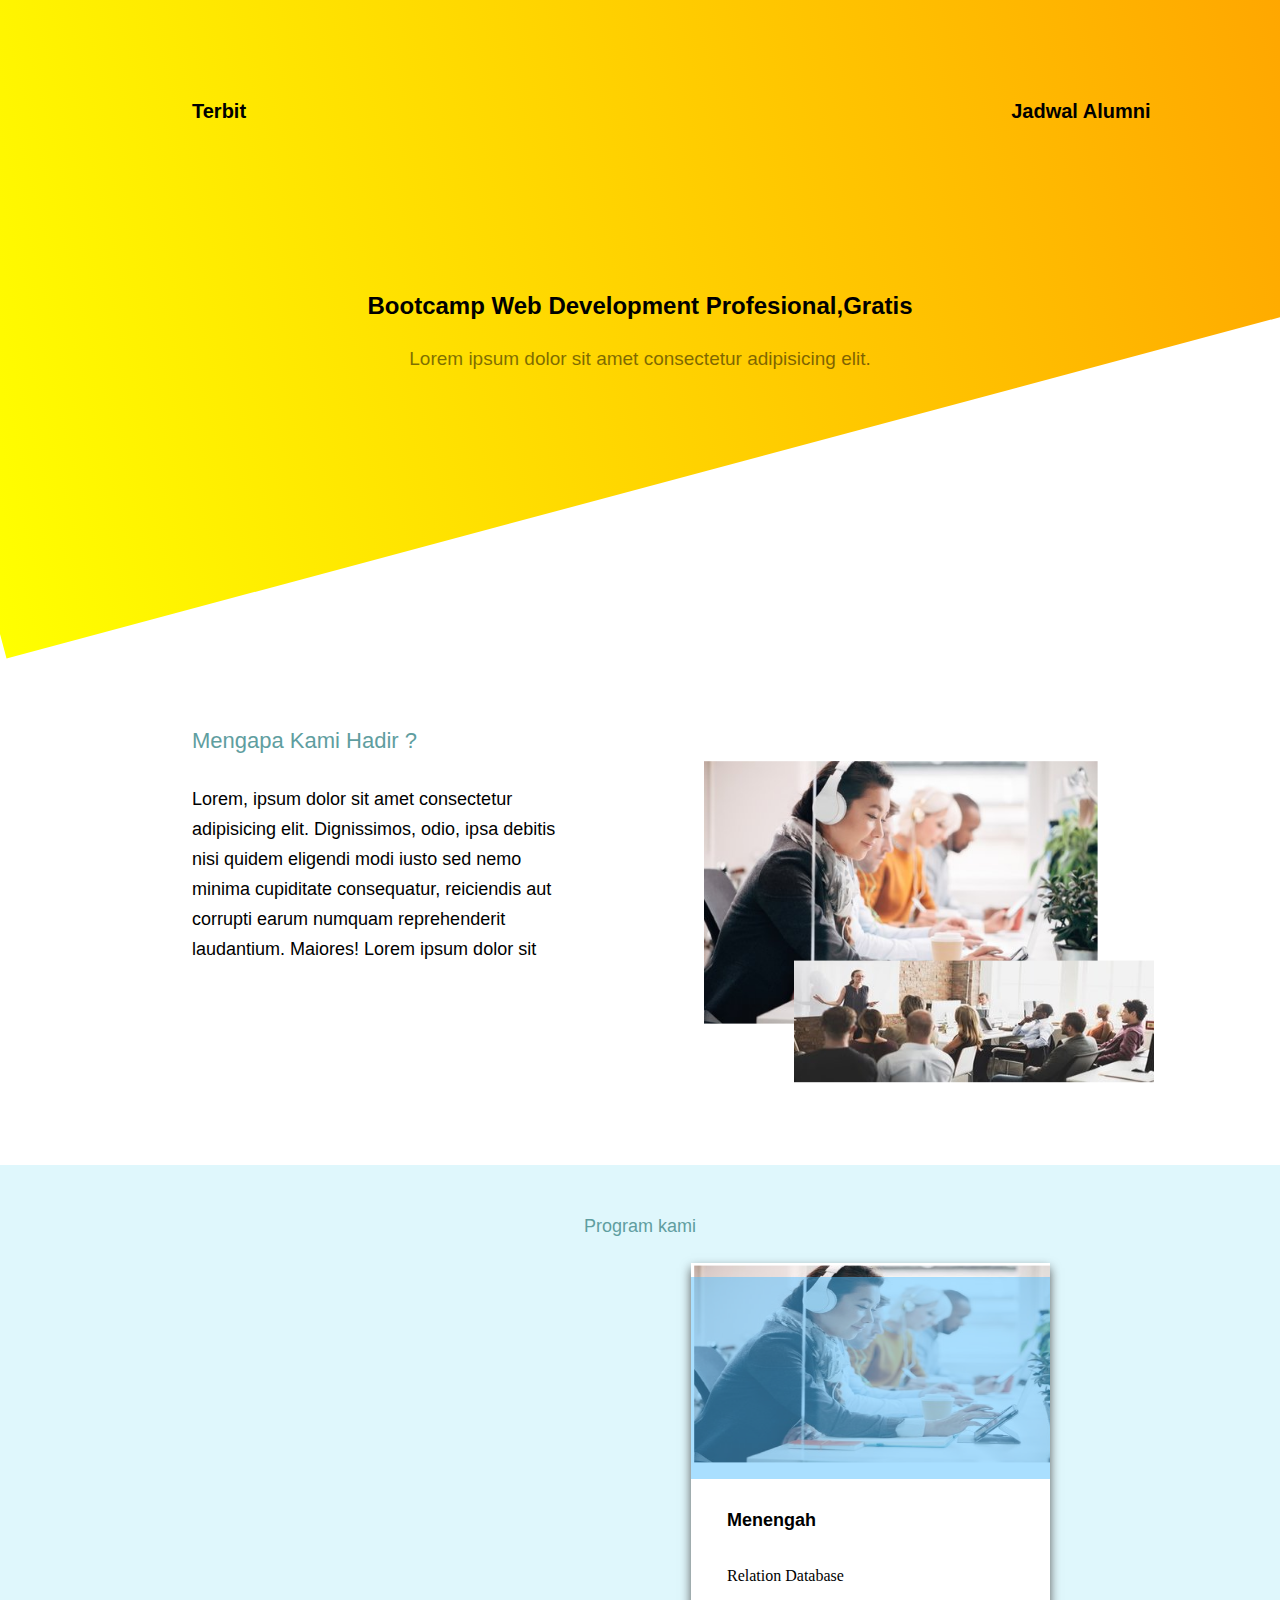
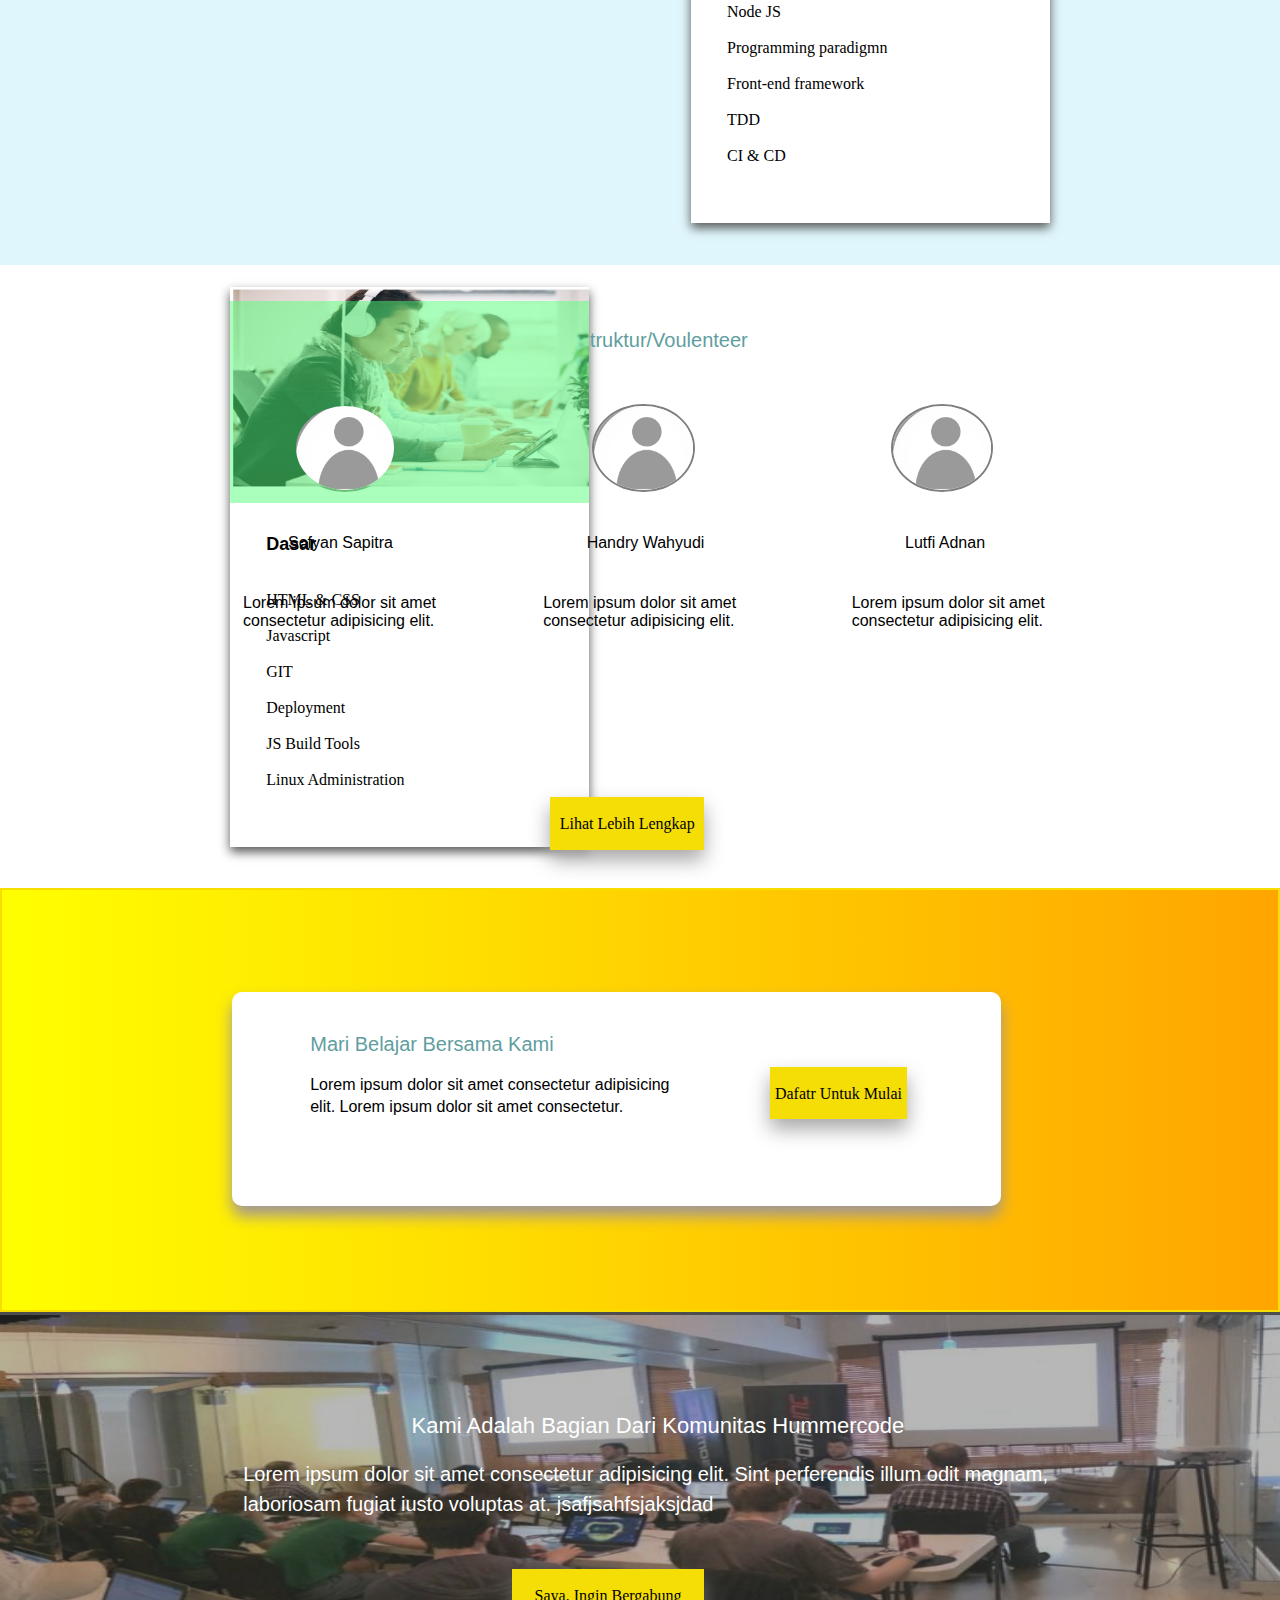
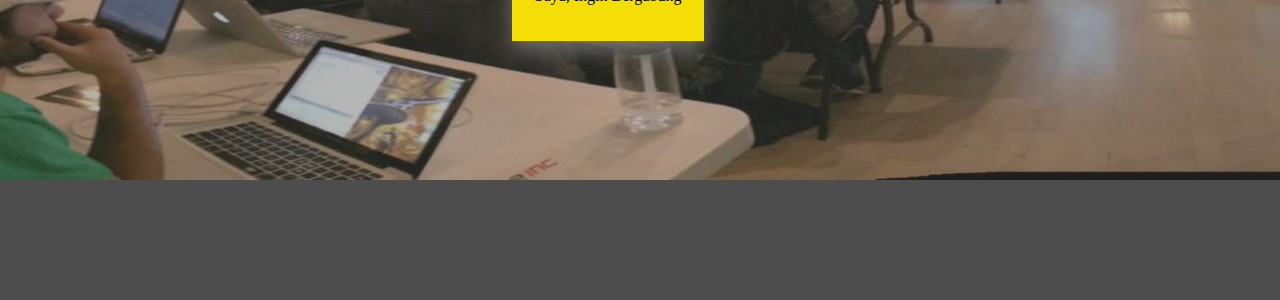
<file: index.html>
<!DOCTYPE html>
<html lang="en">
<head>
    <meta charset="UTF-8">
    <meta name="viewport" content="width=device-width, initial-scale=1.0">
    <title>Project</title>
    <link rel="stylesheet" href="index.css">
</head>
<body>
    <div class="inti">
        <div class="kotakAwal"></div>
        <div class="tulisan">
            <div class="link">
                <div class="link1">
                    <p><a href="naikKelas.html" class="linka">Terbit</a></p>
                </div>
                <div class="link2">
                    <p><a href="naikKelas1.html" class="linka">Jadwal</a> <a href="alumni.html" class="linka">Alumni</a></p>
                </div>
            </div>    
            <div class="tulisanInti">
                <h1>Bootcamp Web Development Profesional,Gratis</h1>
                <br>
                <h3>Lorem ipsum dolor sit amet consectetur adipisicing elit.</h3>
            </div>
        </div>
        <div class="pertengahan1">
            <h2>Mengapa Kami Hadir ?</h2><br>
            <p>Lorem, ipsum dolor sit amet consectetur adipisicing elit. Dignissimos,
                odio, ipsa debitis nisi quidem eligendi modi iusto sed nemo minima cupiditate consequatur, 
                reiciendis aut corrupti earum numquam reprehenderit laudantium. Maiores! Lorem ipsum dolor sit</p>
        </div>
        <div class="gambar1">
            <img src="img-1.jpg" alt="">
        </div> 
        <div class="gambar2">
            <img src="img-2.jpg" alt="">
        </div>
        <div class="kotakKedua">
            <h3>Program kami</h3>
            <div class="kotak3">
                <img  class="kotak3Gambar3" src="img-1.jpg" alt="">
                <div class="kotakBiru"></div>
                <div class="kotak3TulisanKanan">
                    <h3>Menengah</h3><br><br>
                    <h4>Relation Database</h4><br>
                    <h4>Node JS</h4><br>
                    <h4>Programming paradigmn</h4><br>
                    <h4>Front-end framework</h4><br>
                    <h4>TDD</h4><br>
                    <h4>CI & CD</h4><br>
                </div>
            </div>
            <div class="kotak4">
                <img class="kotak4Gambar4" src="img-1.jpg" alt="">
                <div class="kotakHijau"></div>
                <div class="kotak4TulisanKiri">
                    <h3>Dasar</h3><br><br>
                    <h4>HTML & CSS</h4><br>
                    <h4>Javascript</h4><br>
                    <h4>GIT</h4><br>
                    <h4>Deployment</h4><br>
                    <h4>JS Build Tools</h4><br>
                    <h4>Linux Administration</h4><br>
                </div>
            </div> 
        </div>
        <h2 class="kotakKetigaTulisanAtas">Instruktur/Voulenteer</h2>
        <div class="kotakKetiga">
            <div class="kotak5">
                <div class="kotak5Gambar">
                    <div class="kotak5Gambar5">
                        <img src="grey-user-sign-icon-vector-5059933.jpg" alt="">
                    </div>
                </div>
                <h2>Sofyan Sapitra</h2>
                <p>Lorem ipsum dolor sit amet consectetur adipisicing elit.</p>
            </div>
            <div class="kotak6">
                <div class="kotak6Gambar">
                    <div class="kotak6Gambar6">
                        <img src="grey-user-sign-icon-vector-5059933.jpg" alt="">
                    </div>
                </div>
                <h2>Handry Wahyudi</h2>
                <p>Lorem ipsum dolor sit amet consectetur adipisicing elit.</p>
            </div>
            <div class="kotak7">
                <div class="kotak7Gambar">
                    <div class="kotak7Gambar7">
                        <img src="grey-user-sign-icon-vector-5059933.jpg" alt="">
                    </div>
                </div>
                <h2>Lutfi Adnan</h2>
                <p>Lorem ipsum dolor sit amet consectetur adipisicing elit.</p>
            </div>
        </div>
        <div class="lLL"><br><p>Lihat Lebih Lengkap</p></div>
        <div class="daftar">
            <div class="daftarPutih">
                <div class="daftarTulisan">
                    <h2>Mari Belajar Bersama Kami</h2>
                    <br>
                    <p>Lorem ipsum dolor sit amet consectetur adipisicing elit.
                        Lorem ipsum dolor sit amet consectetur.
                    </p>
                </div>
                <div class="Dum"><br><p>Dafatr Untuk Mulai</p></div>
                <div class="daftarPutihKuning"></div>
            </div>
        </div>
        <div class="kotakAkhir">
            <img class="gambarAkhir" src="community.jpg" alt="">
            <div class="tulisanAkhir">
                <h2>Kami Adalah Bagian Dari Komunitas Hummercode</h2>
                <br>
                <p>Lorem ipsum dolor sit amet consectetur adipisicing elit.
                    Sint perferendis illum odit magnam, 
                    laboriosam fugiat iusto voluptas at.
                    jsafjsahfsjaksjdad
                </p>
            </div>
            <div class="Sib"><br><p>Saya, Ingin Bergabung</p></div>
        </div> 
    </div>
</body>
</html>
</file>
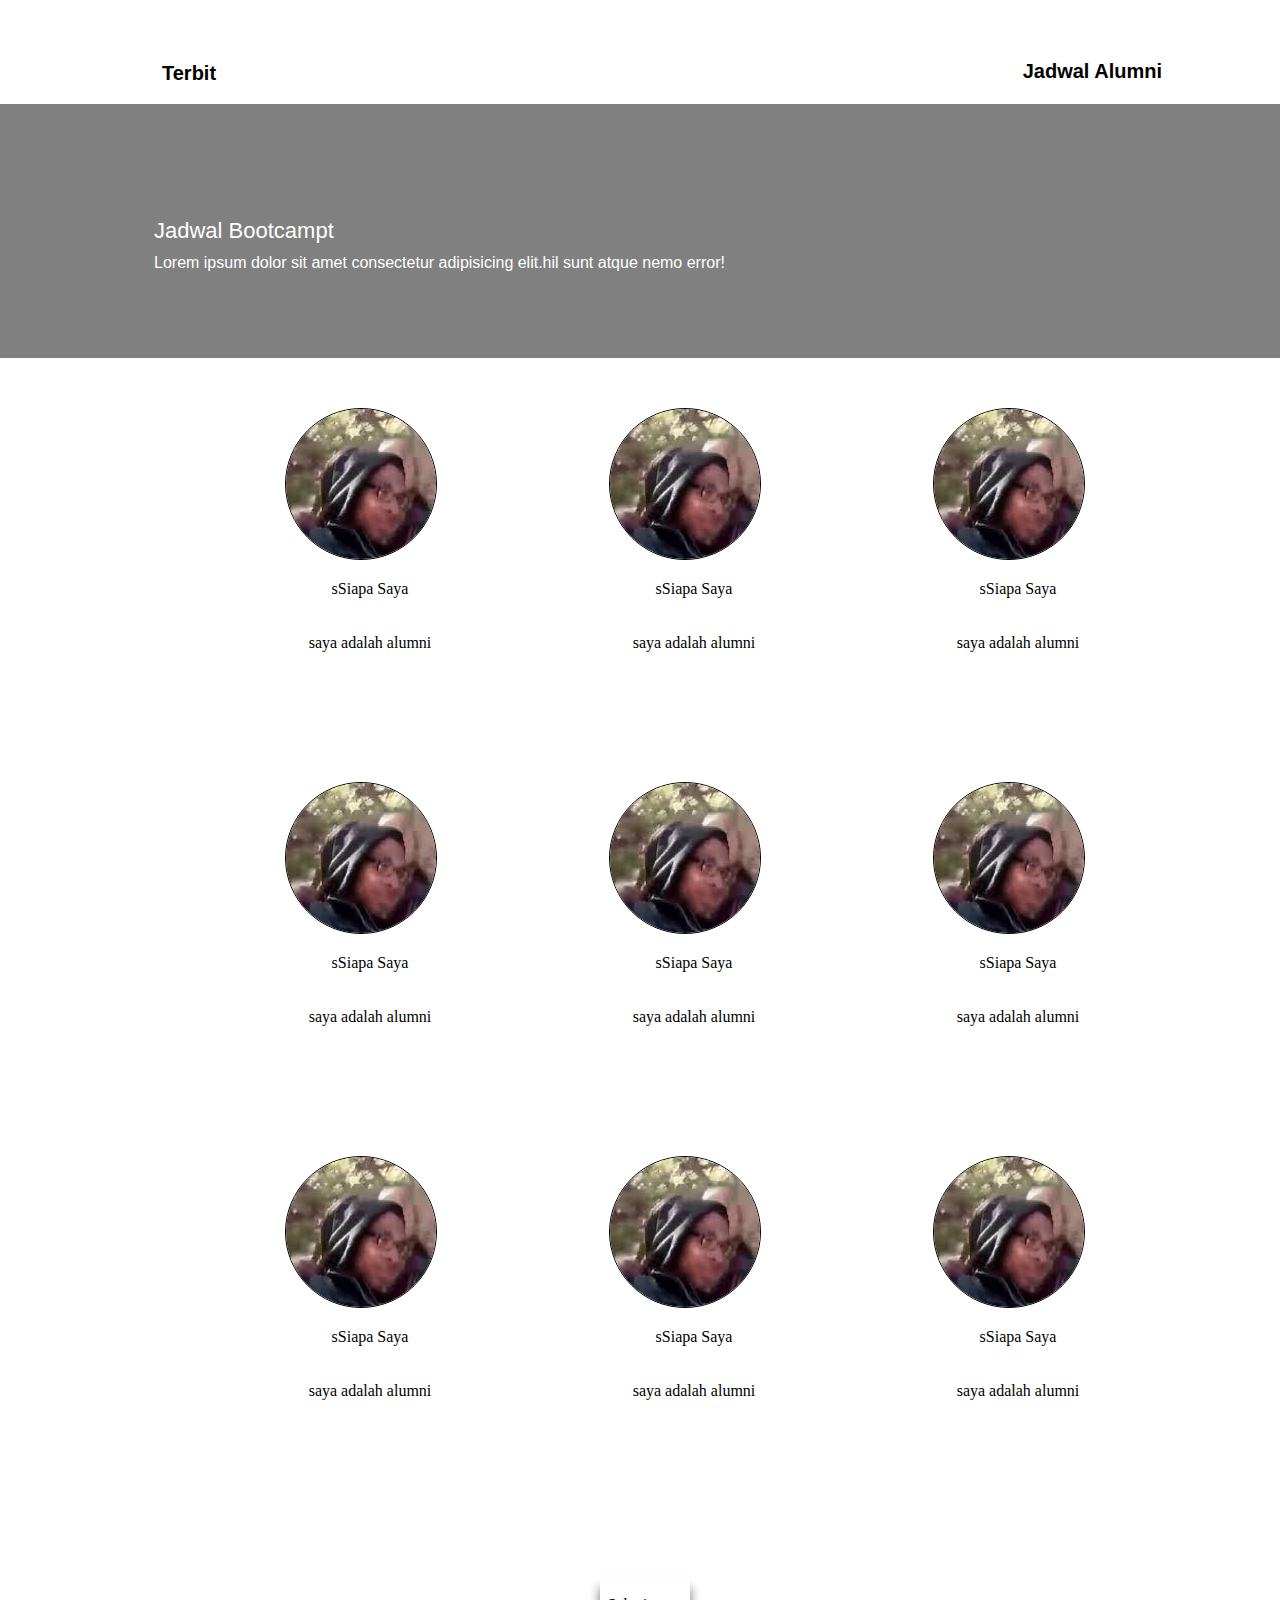
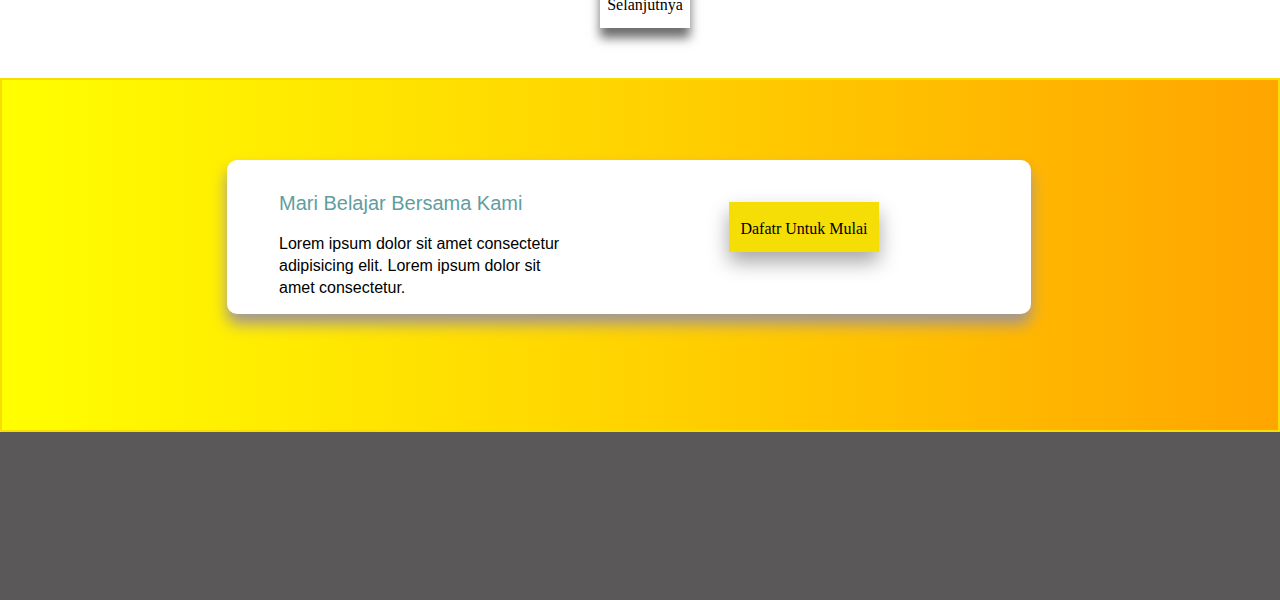
<file: alumni.html>
<!DOCTYPE html>
<html lang="en">
<head>
    <meta charset="UTF-8">
    <meta name="viewport" content="width=device-width, initial-scale=1.0">
    <title>Alumni</title>
    <link rel="stylesheet" href="alumni.css">
</head>
<body>
    <div class="kotakUtama">
        <div class="link">
            <div class="link1">
                <p><a href="index.html" class="linka">Terbit</a></p>
            </div>
            <div class="link2">
                <p><a href="naikKelas1.html" class="linka">Jadwal</a> <a href="alumni.html" class="linka">Alumni</a></p>
            </div>
        </div>
        <div class="kotakAwal">
            <div class="tulisan">
                <p class="tulisan2">Jadwal Bootcampt</p>
                <p class="tulisan1">Lorem ipsum dolor sit amet consectetur adipisicing elit.hil sunt atque nemo error!</p>
            </div>
        </div>
        <div class="kotakKedua">
            <div class="kotak">
                <div class="kotakGambar">
                    <img src="mqdefault.jpg" alt="">
                </div>
                <div>
                    <p>sSiapa Saya <br><br><br> saya adalah alumni </p>
                </div>
            </div>
            <div class="kotak">
                <div class="kotakGambar">
                    <img src="mqdefault.jpg" alt="">

                </div>
                <div>
                    <p>sSiapa Saya <br><br><br> saya adalah alumni </p>
                </div>
            </div>
            <div class="kotak">
                <div class="kotakGambar">
                    <img src="mqdefault.jpg" alt="">

                </div>
                <div>
                    <p>sSiapa Saya <br><br><br> saya adalah alumni </p>                    
                </div>
            </div>
            <div class="kotak">
                <div class="kotakGambar">
                    <img src="mqdefault.jpg" alt="">

                </div>
                <div>
                    <p>sSiapa Saya <br><br><br> saya adalah alumni </p>
                </div>
            </div>
            <div class="kotak">
                <div class="kotakGambar">
                    <img src="mqdefault.jpg" alt="">

                </div>
                <div>
                    <p>sSiapa Saya <br><br><br> saya adalah alumni </p>
                </div>
            </div>
            <div class="kotak">
                <div class="kotakGambar">
                    <img src="mqdefault.jpg" alt="">

                </div>
                <div>
                    <p>sSiapa Saya <br><br><br> saya adalah alumni </p>                    
                </div>
            </div>
            <div class="kotak">
                <div class="kotakGambar">
                    <img src="mqdefault.jpg" alt="">

                </div>
                <div>
                    <p>sSiapa Saya <br><br><br> saya adalah alumni </p>
                </div>
            </div>
            <div class="kotak">
                <div class="kotakGambar">
                    <img src="mqdefault.jpg" alt="">

                </div>
                <div>
                    <p>sSiapa Saya <br><br><br> saya adalah alumni </p>
                </div>
            </div>
            <div class="kotak">
                <div class="kotakGambar">
                    <img src="mqdefault.jpg" alt="">

                </div>
                <div>
                    <p>sSiapa Saya <br><br><br> saya adalah alumni </p>                    
                </div>
            </div>
        </div>
        <div class="selanjutnya">
            <p> <br> Selanjutnya</p>
        </div>
        <div class="daftar">
            <div class="daftarPutih">
                <div class="daftarTulisan">
                    <h2>Mari Belajar Bersama Kami</h2>
                    <br>
                    <p>Lorem ipsum dolor sit amet consectetur adipisicing elit.
                        Lorem ipsum dolor sit amet consectetur.
                    </p>
                </div>
                <div class="Dum"><br><p>Dafatr Untuk Mulai</p></div>
                <div class="daftarPutihKuning"></div>
            </div>
        </div>
        <div class="kotakAkhir"></div>  
    </div>    
</body>
</html>
</file>
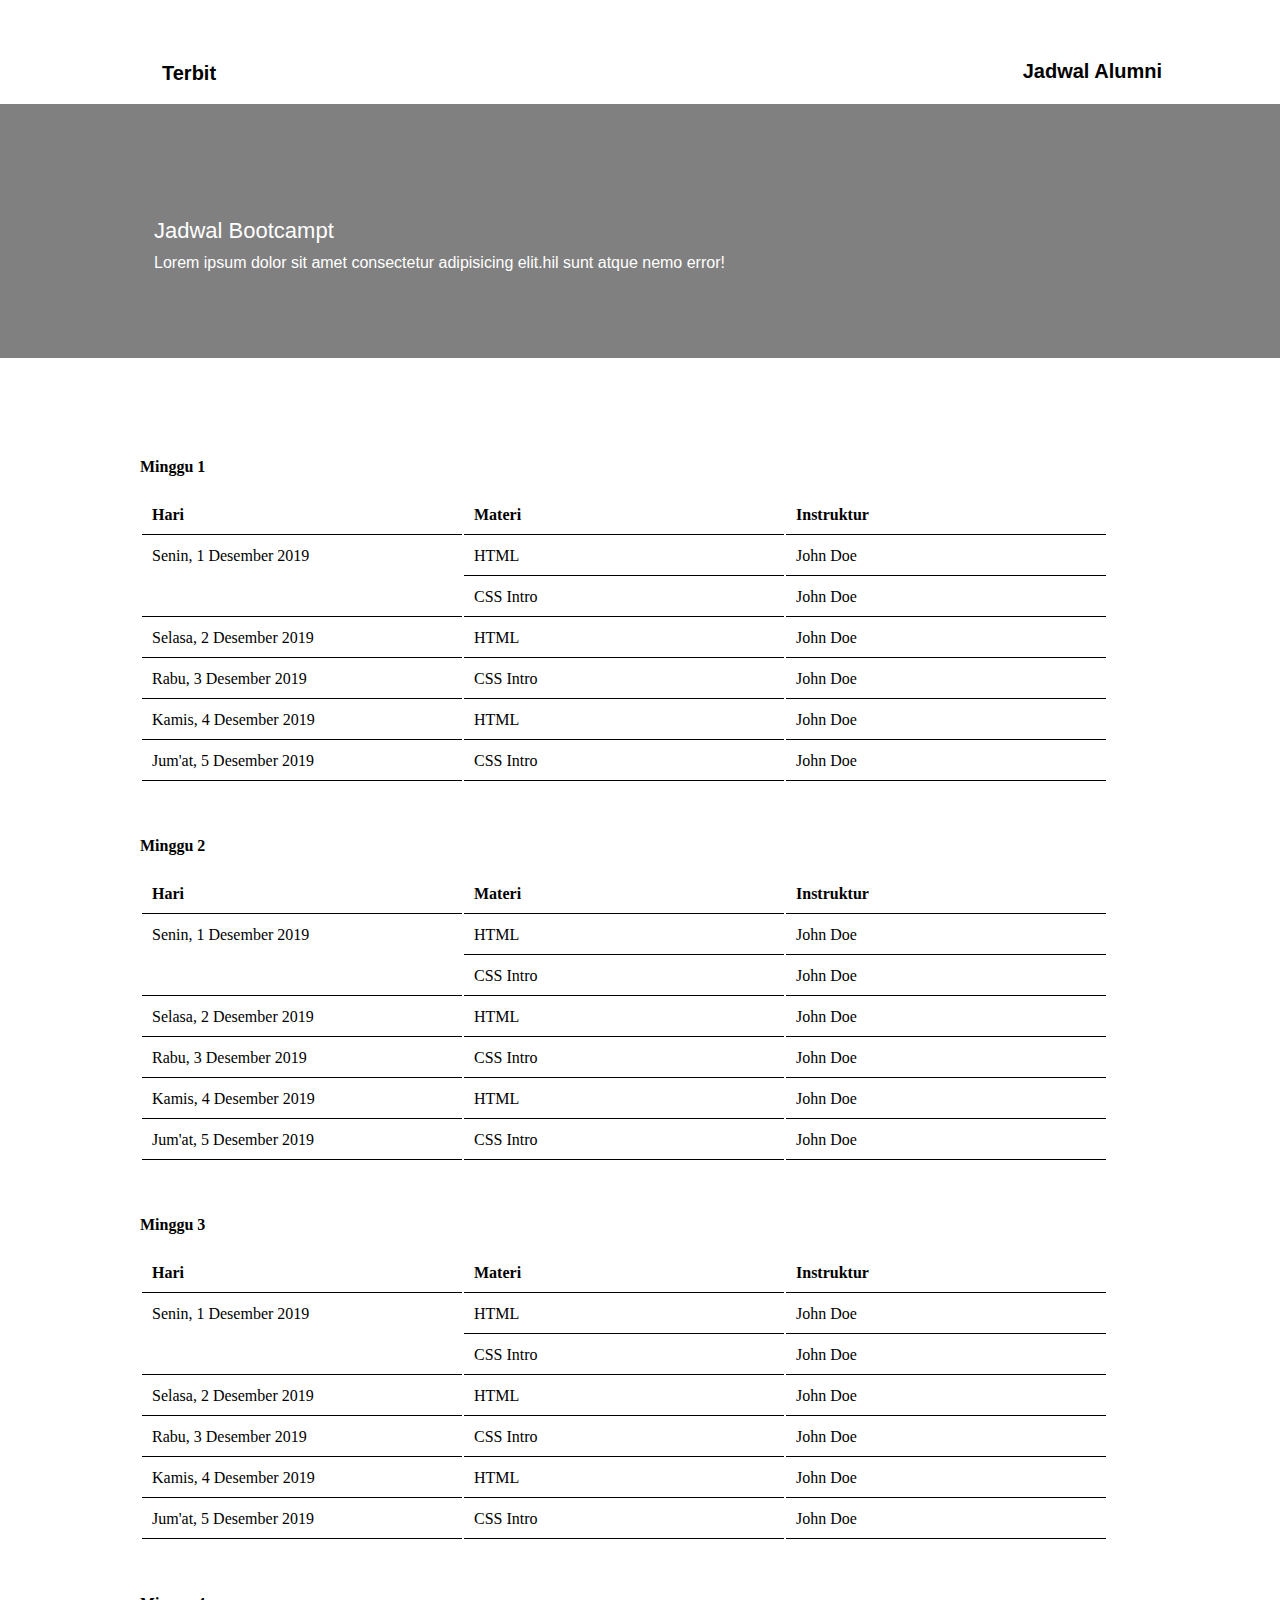
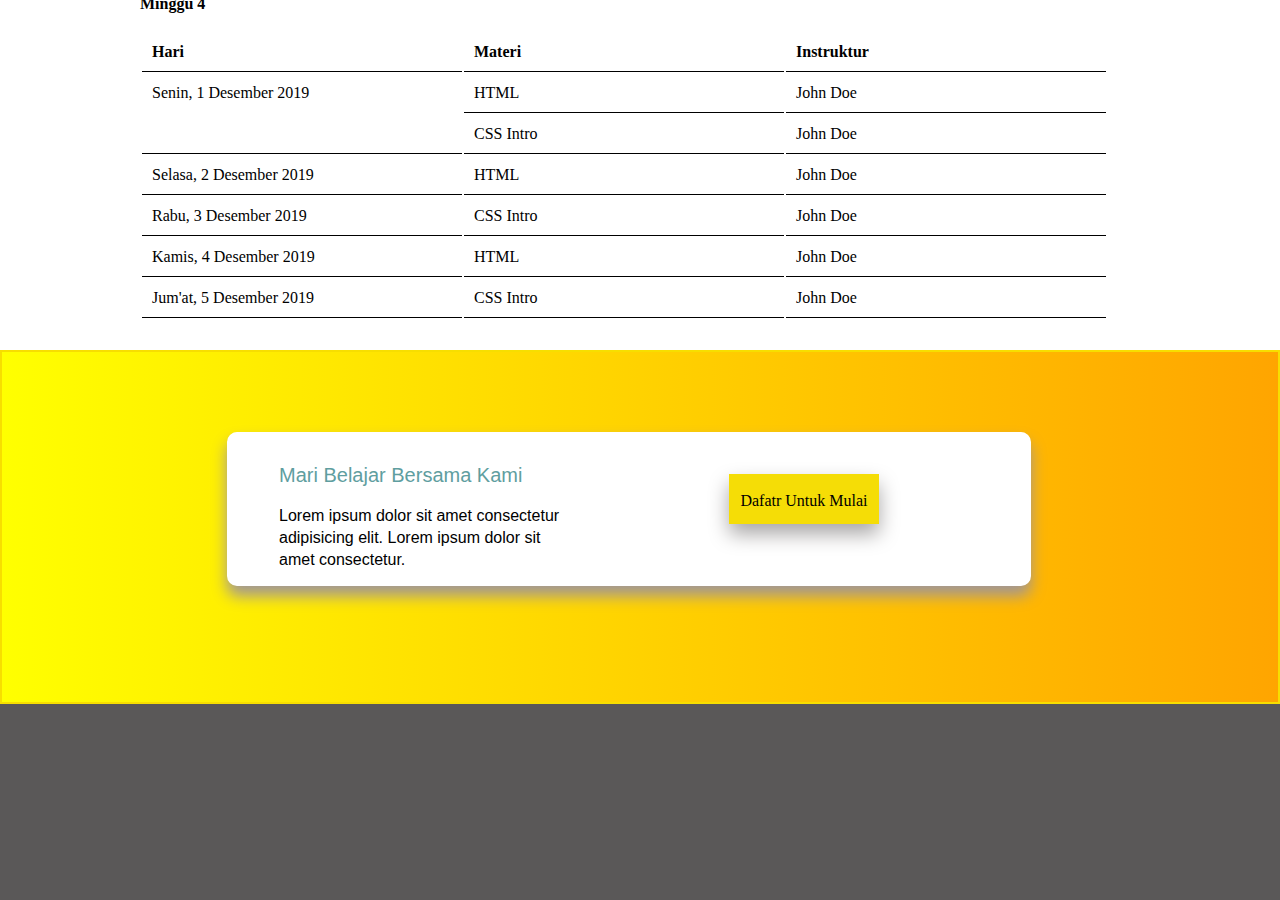
<file: naikKelas1.html>
<!DOCTYPE html>
<html lang="en">
<head>
    <meta charset="UTF-8">
    <meta name="viewport" content="width=device-width, initial-scale=1.0">
    <title>Project1</title>
    <link rel="stylesheet" href="naikKelas1.css">
</head>
<body>
    <div class="kotakUtama">
        <div class="link">
            <div class="link1">
                <p><a href="index.html" class="linka">Terbit</a></p>
            </div>
            <div class="link2">
                <p><a href="naikKelas1.html" class="linka">Jadwal</a> <a href="alumni.html" class="linka">Alumni</a></p>
            </div>
        </div>
        <div class="kotakAwal">
            <div class="tulisan">
                <p class="tulisan2">Jadwal Bootcampt</p>
                <p class="tulisan1">Lorem ipsum dolor sit amet consectetur adipisicing elit.hil sunt atque nemo error!</p>
            </div>
        </div>
        <div class="tabelUtama">
            <p class="tr">Minggu 1 </p> <br>
            <table class="tabelAwal">
                <tr class="tr">
                    <td>Hari</td>
                    <td>Materi</td>
                    <td>Instruktur</td>
                </tr>
                <tr>
                    <td rowspan="2">Senin, 1 Desember 2019</td>
                    <td>HTML</td>
                    <td>John Doe</td>
                </tr>
                <tr>
                    <td>CSS Intro</td>
                    <td>John Doe</td>
                </tr>
                <tr>
                    <td>Selasa, 2 Desember 2019</td>
                    <td>HTML</td>
                    <td>John Doe</td>
                </tr>
                <tr>
                    <td>Rabu, 3 Desember 2019</td>
                    <td>CSS Intro</td>
                    <td>John Doe</td>
                </tr>
                <tr>
                    <td>Kamis, 4 Desember 2019</td>
                    <td>HTML</td>
                    <td>John Doe</td>
                </tr>
                <tr>
                    <td>Jum'at, 5 Desember 2019</td>
                    <td>CSS Intro</td>
                    <td>John Doe</td>
                </tr>
            </table>
            <br><br><br>
            <p class="tr">Minggu 2 </p> <br>
            <table class="tabelAwal">
                <tr class="tr">
                    <td>Hari</td>
                    <td>Materi</td>
                    <td>Instruktur</td>
                </tr>
                <tr>
                    <td rowspan="2">Senin, 1 Desember 2019</td>
                    <td>HTML</td>
                    <td>John Doe</td>
                </tr>
                <tr>
                    <td>CSS Intro</td>
                    <td>John Doe</td>
                </tr>
                <tr>
                    <td>Selasa, 2 Desember 2019</td>
                    <td>HTML</td>
                    <td>John Doe</td>
                </tr>
                <tr>
                    <td>Rabu, 3 Desember 2019</td>
                    <td>CSS Intro</td>
                    <td>John Doe</td>
                </tr>
                <tr>
                    <td>Kamis, 4 Desember 2019</td>
                    <td>HTML</td>
                    <td>John Doe</td>
                </tr>
                <tr>
                    <td>Jum'at, 5 Desember 2019</td>
                    <td>CSS Intro</td>
                    <td>John Doe</td>
                </tr>
            </table>
            <br><br><br>
            <p class="tr">Minggu 3 </p> <br>
            <table class="tabelAwal">
                <tr class="tr">
                    <td>Hari</td>
                    <td>Materi</td>
                    <td>Instruktur</td>
                </tr>
                <tr>
                    <td rowspan="2">Senin, 1 Desember 2019</td>
                    <td>HTML</td>
                    <td>John Doe</td>
                </tr>
                <tr>
                    <td>CSS Intro</td>
                    <td>John Doe</td>
                </tr>
                <tr>
                    <td>Selasa, 2 Desember 2019</td>
                    <td>HTML</td>
                    <td>John Doe</td>
                </tr>
                <tr>
                    <td>Rabu, 3 Desember 2019</td>
                    <td>CSS Intro</td>
                    <td>John Doe</td>
                </tr>
                <tr>
                    <td>Kamis, 4 Desember 2019</td>
                    <td>HTML</td>
                    <td>John Doe</td>
                </tr>
                <tr>
                    <td>Jum'at, 5 Desember 2019</td>
                    <td>CSS Intro</td>
                    <td>John Doe</td>
                </tr>
            </table>
            <br><br><br>
            <p class="tr">Minggu 4 </p> <br>
            <table class="tabelAwal">
                <tr class="tr">
                    <td>Hari</td>
                    <td>Materi</td>
                    <td>Instruktur</td>
                </tr>
                <tr>
                    <td rowspan="2">Senin, 1 Desember 2019</td>
                    <td>HTML</td>
                    <td>John Doe</td>
                </tr>
                <tr>
                    <td>CSS Intro</td>
                    <td>John Doe</td>
                </tr>
                <tr>
                    <td>Selasa, 2 Desember 2019</td>
                    <td>HTML</td>
                    <td>John Doe</td>
                </tr>
                <tr>
                    <td>Rabu, 3 Desember 2019</td>
                    <td>CSS Intro</td>
                    <td>John Doe</td>
                </tr>
                <tr>
                    <td>Kamis, 4 Desember 2019</td>
                    <td>HTML</td>
                    <td>John Doe</td>
                </tr>
                <tr>
                    <td>Jum'at, 5 Desember 2019</td>
                    <td>CSS Intro</td>
                    <td>John Doe</td>
                </tr>
            </table>
        </div>
        <div class="daftar">
            <div class="daftarPutih">
                <div class="daftarTulisan">
                    <h2>Mari Belajar Bersama Kami</h2>
                    <br>
                    <p>Lorem ipsum dolor sit amet consectetur adipisicing elit.
                        Lorem ipsum dolor sit amet consectetur.
                    </p>
                </div>
                <div class="Dum"><br><p>Dafatr Untuk Mulai</p></div>
                <div class="daftarPutihKuning"></div>
            </div>
        </div>
        <div class="kotakAkhir"></div>    
    </div>
</body>
</html>
</file>
<file: index.css>
html, body, div, span, applet, object, iframe,
h1, h2, h3, h4, h5, h6, p, blockquote, pre,
a, abbr, acronym, address, big, cite, code,
del, dfn, em, img, ins, kbd, q, s, samp,
small, strike, strong, sub, sup, tt, var,
b, u, i, center,
dl, dt, dd, ol, ul, li,
fieldset, form, label, legend,
table, caption, tbody, tfoot, thead, tr, th, td,
article, aside, canvas, details, embed, 
figure, figcaption, footer, header, hgroup, 
menu, nav, output, ruby, section, summary,
time, mark, audio, video {
	margin: 0;
	padding: 0;
	border: 0;
	font-size: 100%;
	font: inherit;
	vertical-align: baseline;
}
/* HTML5 display-role reset for older browsers */
article, aside, details, figcaption, figure, 
footer, header, hgroup, menu, nav, section {
	display: block;
}

/* micro clearfix */
.cf:before,
.cf:after {
    content: " "; /* 1 */
    display: table; /* 2 */
}

.cf:after {
    clear: both;
}
.cf {
    *zoom: 1;
}

.inti{
    height: 3500px;
    width: auto;
    box-sizing: border-box;
    overflow: hidden;
}

.kotakAwal{
    height: 650px;
    background-image: linear-gradient( to right, yellow,orange);
    transform: rotate(-15deg);
    margin-top: -13%;
    margin-left: -8%;
    margin-right: -4%;
    position: relative;
    width: auto;
}

.tulisanInti{
    font : normal bold 24px arial,serif;
    position: relative;
    text-align: center;
}

.tulisanInti h1{
    margin-top: -15%;
}

.tulisanInti h3{
    font : normal 19px arial,serif;
    opacity: 50%;
}

.link{
    position: absolute;
    margin-top: -15%;
    margin-left: 15%;
    width: 80%;
}

.link .link1{
    float: left;
}

.link .link2{
    margin-left: 80%;
}

.link p{
    font: bold 20px arial,serif;
}

.linka:link{
    color: black;
}

.linka:hover{
    color: black;
}

.linka:active{
    color: black;
}

.linka:visited{
    color:black;
}

a{
    text-decoration: none;
}

.pertengahan1{
    position: absolute;
    height: 20%;
    width: 30%;
    margin-top : 28%;
    margin-left: 15%;
    font: normal 18px/30px arial,serif;
}

.pertengahan1 h2{
    font: normal 22px arial,serif;
    color: cadetblue;
}

.gambar1{
    margin-top: 28%;
    margin-left: 50%;
    transform: scale(0.8,0.8);
}

.gambar2{
    margin-top: -9%;
    margin-left: 62%;
    transform: scale(1,0.8);
}

.kotakKedua{
    background-color: rgb(223, 247, 252) ;
    height: 20%;
    margin-top: 5%;
}

.kotakKedua h3{
    font: normal 18px open , sans-serif;
    color: cadetblue;
    text-align: center;
    padding-top: 4%;
}

.kotakKedua .kotak3 , .kotak4{
    height: 80%;
    margin: 2% 18% 5% 18%;
    width: 28%;
    background-color: white;
}

.kotak3{
    float: right;
    overflow: hidden;
}

.kotak3 .kotakBiru{
    background-color: rgb(83, 192, 255);
    height: 36%;
    opacity: 50%;
    margin-top: -71%;
}

.kotak3Gambar3{
    transform: scale(0.80,0.6);
    margin-top: -17.5%;
    margin-left: -13%;
}

.kotak4{
    overflow: hidden;
}

.kotak4 .kotakHijau{
    background-color: rgb(83, 255, 120);
    height: 36%;
    opacity: 50%;
    margin-top: -71%;
}

.kotak4 .kotak4Gambar4{
    transform: scale(0.80,0.6);
    margin-top: -17.5%;
    margin-left: -13%;
}

.kotak3,.kotak4{
    box-shadow: 0 5px 10px 0 rgb(88, 88, 88);
}

.kotak4 .kotak4TulisanKiri{
    height: 60%;
    margin-top: 5%;
    margin-left: 10%;
}

.kotak4TulisanKiri h3{
    text-align: left;
    font-weight: bold;
    color: black;
}
.kotak3 .kotak3TulisanKanan{
    height: 60%;
    margin-top: 5%;
    margin-left: 10%;
}

.kotak3TulisanKanan h3{
    text-align: left;
    font-weight: bold;
    color: black;
}

.kotakKetiga{
    height: 12%;
    width: 70%;
    display: flex;
    margin-left: 15%;
    margin-top: 10%;
    margin-top: -1%;
}

.kotakKetiga .kotak5,.kotak6,.kotak7{
    height: 100%;
    width: 100%;
    margin: 1%;
    overflow: hidden;
}

.kotak5:hover ,.kotak6:hover ,.kotak7:hover{
    box-shadow: 0 15px 15px 0 rgb(141, 135, 135);
    transition: 2.5s;
}

.kotak5 .kotak5Gambar{
    height: 20%;
    width: 35%;
    overflow: hidden;
    border: 2px solid rgb(129, 126, 126);
    border-radius: 100%;
    margin-left: 33%;
    margin-top: 20%;
}

.kotak5Gambar .kotak5Gambar5{
    height: 100%;
    transform: scale(0.16,0.16);
    margin-left: -120%; 
    margin-top: -65%;
}

.kotak6 .kotak6Gambar{
    height: 20%;
    width: 35%;
    overflow: hidden;
    border: 2px solid rgb(129, 126, 126);
    border-radius: 100%;
    margin-left: 33%;
    margin-top: 20%;
}

.kotak6Gambar .kotak6Gambar6{
    height: 100%;
    transform: scale(0.16,0.16);
    margin-left: -120%; 
    margin-top: -65%;
}

.kotak7 .kotak7Gambar{
    height: 20%;
    width: 35%;
    overflow: hidden;
    border: 2px solid rgb(129, 126, 126);
    border-radius: 100%;
    margin-left: 33%;
    margin-top: 20%;
}

.kotak7Gambar .kotak7Gambar7{
    height: 100%;
    transform: scale(0.16,0.16);
    margin-left: -120%; 
    margin-top: -65%;
}

.kotakKetigaTulisanAtas{
    margin-left: 44%;
    margin-top: 5%;
    font: normal 20px sans-serif,serif;
    color: cadetblue;
}

.kotak5 h2{
    font: normal 16px sans-serif , serif;
    margin-left: 31%;
    margin-top: 15%;
}

.kotak6 h2{
    font: normal 16px sans-serif , serif;
    margin-left: 31%;
    margin-top: 15%;
}   

.kotak7 h2{
    font: normal 16px sans-serif , serif;
    margin-left: 38%;
    margin-top: 15%;
} 

.kotak5 p{
    font: normal 16px sans-serif , serif;
    margin-left: 15%;
    margin-top: 15%;
}

.kotak6 p{
    font: normal 16px sans-serif , serif;
    margin-left: 15.5%;
    margin-top: 15%;
}   

.kotak7 p{
    font: normal 16px sans-serif , serif;
    margin-left: 19%;
    margin-top: 15%;
}     

.lLL{
    background-color: rgb(245, 221, 6);
    height: 1.5%;
    width: 12%;
    text-align:center;
    margin-left: 43%;
    margin-top: 3%;
    box-shadow: 0px 10px 20px 0px rgb(168, 166, 166);
}

.daftar{
    background-image: linear-gradient( to right, yellow,orange);
    height: 12%;
    margin-top: 3%;
    border: 2px solid rgb(247, 222, 0);
}

.daftarPutih{
    height: 50%;
    width: 60%;
    background-color: white;
    margin-top: 8%;
    margin-left: 18%;
    border: 2px solid rgb(255, 255, 255);
    border-radius: 10px 10px 10px 10px;
    box-shadow: 0px 10px 15px 0px rgb(161, 150, 150);
}

.daftarPutih .daftarTulisan{
    height: 60%;
    width: 50%;
    margin-left: 10%;
    margin-top: 5%;
}

.daftarTulisan h2{
    font: normal 20px sans-serif, serif;
    color: cadetblue;
}

.daftarTulisan p{
    font: normal 16px/22px sans-serif,serif;
}

.Dum{
    background-color: rgb(245, 221, 6);
    height: 25%;
    width: 18%;
    text-align:center;
    margin-left: 70%;
    margin-top: -12%;
    box-shadow: 0px 10px 20px 0px rgb(168, 166, 166);
}

.kotakAkhir{
    background-color: rgb(77, 77, 77);
    height: 100%;
}

.gambarAkhir{
    transform: scale(1.64,0.85);
    margin-top: -3%;
    opacity: 60%;
}

.tulisanAkhir{
    margin-top: -32%;
    position: absolute;
    margin-left: 10%;
    color: rgb(255, 255, 255);
    font: normal 22px/22px sans-serif, serif;
    opacity: 120%;
}

.tulisanAkhir h2{
    text-align: center;
    margin-right: 8%;
}

.tulisanAkhir p{
    text-align: left;
    font: normal 20px/30px sans-serif, serif;
    margin-left: 10%;
    margin-right: 18%;
}

.Sib{
    background-color: rgb(245, 221, 6);
    height: 8%;
    width: 15%;
    text-align:center;
    margin-left: 40%;
    margin-top: -20%;
    box-shadow: 0px 10px 20px 0px rgb(109, 108, 108);
    position: absolute;
}
</file>
<file: alumni.css>
html, body, div, span, applet, object, iframe,
h1, h2, h3, h4, h5, h6, p, blockquote, pre,
a, abbr, acronym, address, big, cite, code,
del, dfn, em, img, ins, kbd, q, s, samp,
small, strike, strong, sub, sup, tt, var,
b, u, i, center,
dl, dt, dd, ol, ul, li,
fieldset, form, label, legend,
table, caption, tbody, tfoot, thead, tr, th, td,
article, aside, canvas, details, embed, 
figure, figcaption, footer, header, hgroup, 
menu, nav, output, ruby, section, summary,
time, mark, audio, video {
	margin: 0;
	padding: 0;
	border: 0;
	font-size: 100%;
	font: inherit;
	vertical-align: baseline;
}
/* HTML5 display-role reset for older browsers */
article, aside, details, figcaption, figure, 
footer, header, hgroup, menu, nav, section {
	display: block;
}

/* micro clearfix */
.cf:before,
.cf:after {
    content: " "; /* 1 */
    display: table; /* 2 */
}

.cf:after {
    clear: both;
}
.cf {
    *zoom: 1;
}

.kotakUtama {
    height: 2200px;
    overflow: hidden;
    position: relative;
}

.link{
    margin-top: 40px;
    margin-left: 10px;
    width: 1150px;
    height: 100px;
    border: 2px solid rgb(255, 255, 255);
}

.link .link1{
    float: left;
    margin-top: 20px;
    margin-left: 150px;
}

.link .link2{
    margin-left: 80%;
    display: inline;
    text-align: right;
}

.link p{
    font: bold 20px arial,serif;
}

.linka:link{
    color: black;
}

.linka:hover{
    color: black;
}

.linka:active{
    color: black;
}

.linka:visited{
    color:black;
}

a{
    text-decoration: none;
}

.kotakAwal{
    height: 250px;
    width: 1400px;
    background-color: grey;
    margin-top: -40px;
    border: 2px solid grey;
}

.kotakAwal .tulisan1, .tulisan2{
    margin-left: 150px;
    font: normal 22px sans-serif, serif;
    color: white;
    margin-top: 10px;
}

.kotakAwal .tulisan{
    height: 100px;
    border: 2px solid grey;
    margin-top: 100px;
}

.kotakAwal .tulisan1{
    font: normal 16px sans-serif,serif;
}

.kotakKedua{
    height: 1200px;
    margin-top: 20px;
    margin-left: 200px;
    width: 1000px;
}

.kotak{
    height: 350px;
    width: 300px;
    margin: 10px;
    display: inline-block;
    overflow: hidden;
}


.kotakGambar{
    height: 150px;
    width: 150px;
    border: 1px solid black;
    border-radius: 50%;
    margin-left: 75px;
    margin-top: 20px;
    overflow: hidden;
}

.kotakGambar img{
    margin-left: -85px;
}

.kotak p{
    margin-top: 20px;
    margin-left: 20px;
    text-align: center;
}

.kotak:hover{
    box-shadow: 0 10px 10px 0 rgb(104, 104, 104);
    transition: 2s;
}

.selanjutnya{
    height: 50px;
    width: 90px;
    box-shadow: 0 10px 10px 0 rgb(109, 109, 109);
    text-align: center;
    margin-left: 600px;
    margin-bottom: 50px;
}

.daftar{
    background-image: linear-gradient( to right, yellow,orange);
    height: 350px;
    border: 2px solid rgb(247, 222, 0);
}

.daftarPutih{
    height: 150px;
    width: 800px;
    background-color: white;
    margin-top: 80px;
    margin-left: 225px;
    border: 2px solid rgb(255, 255, 255);
    border-radius: 10px 10px 10px 10px;
    box-shadow: 0px 10px 15px 0px rgb(161, 150, 150);
}

.daftarPutih .daftarTulisan{
    height: 100px;
    width: 300px;
    margin-left: 50px;
    margin-top: 30px;
}

.daftarTulisan h2{
    font: normal 20px sans-serif, serif;
    color: cadetblue;
}

.daftarTulisan p{
    font: normal 16px/22px sans-serif,serif;
}

.Dum{
    background-color: rgb(245, 221, 6);
    height: 50px;
    width: 150px;
    text-align:center;
    margin-left: 500px;
    margin-top: -90px;
    box-shadow: 0px 10px 20px 0px rgb(168, 166, 166);
}

.kotakAkhir{
    background-color: rgb(90, 88, 88);
    height: 250px;
}
</file>
<file: naikKelas1.css>
html, body, div, span, applet, object, iframe,
h1, h2, h3, h4, h5, h6, p, blockquote, pre,
a, abbr, acronym, address, big, cite, code,
del, dfn, em, img, ins, kbd, q, s, samp,
small, strike, strong, sub, sup, tt, var,
b, u, i, center,
dl, dt, dd, ol, ul, li,
fieldset, form, label, legend,
table, caption, tbody, tfoot, thead, tr, th, td,
article, aside, canvas, details, embed, 
figure, figcaption, footer, header, hgroup, 
menu, nav, output, ruby, section, summary,
time, mark, audio, video {
	margin: 0;
	padding: 0;
	border: 0;
	font-size: 100%;
	font: inherit;
	vertical-align: baseline;
}
/* HTML5 display-role reset for older browsers */
article, aside, details, figcaption, figure, 
footer, header, hgroup, menu, nav, section {
	display: block;
}

/* micro clearfix */
.cf:before,
.cf:after {
    content: " "; /* 1 */
    display: table; /* 2 */
}

.cf:after {
    clear: both;
}
.cf {
    *zoom: 1;
}

.kotakUtama {
    height: 2500px;
    overflow: hidden;
    position: relative;
}

.link{
    margin-top: 40px;
    margin-left: 10px;
    width: 1150px;
    height: 100px;
    border: 2px solid rgb(255, 255, 255);
}

.link .link1{
    float: left;
    margin-top: 20px;
    margin-left: 150px;
}

.link .link2{
    margin-left: 80%;
    display: inline;
    text-align: right;
}

.link p{
    font: bold 20px arial,serif;
}

.linka:link{
    color: black;
}

.linka:hover{
    color: black;
}

.linka:active{
    color: black;
}

.linka:visited{
    color:black;
}

a{
    text-decoration: none;
}

.kotakAwal{
    height: 250px;
    width: 1400px;
    background-color: grey;
    margin-top: -40px;
    border: 2px solid grey;
}

.kotakAwal .tulisan1, .tulisan2{
    margin-left: 150px;
    font: normal 22px sans-serif, serif;
    color: white;
    margin-top: 10px;
}

.kotakAwal .tulisan{
    height: 100px;
    border: 2px solid grey;
    margin-top: 100px;
}

.kotakAwal .tulisan1{
    font: normal 16px sans-serif,serif;
}

.tabelUtama{
    margin-top: 100px;
    margin-left: 140px;
}

.tabelAwal tr, td {
    width: 300px;
    border-bottom: 1px solid black;
    text-align: left;
    padding: 10px;
}

.daftar{
    background-image: linear-gradient( to right, yellow,orange);
    height: 350px;
    margin-top: 30px;
    border: 2px solid rgb(247, 222, 0);
}

.daftarPutih{
    height: 150px;
    width: 800px;
    background-color: white;
    margin-top: 80px;
    margin-left: 225px;
    border: 2px solid rgb(255, 255, 255);
    border-radius: 10px 10px 10px 10px;
    box-shadow: 0px 10px 15px 0px rgb(161, 150, 150);
}

.daftarPutih .daftarTulisan{
    height: 100px;
    width: 300px;
    margin-left: 50px;
    margin-top: 30px;
}

.daftarTulisan h2{
    font: normal 20px sans-serif, serif;
    color: cadetblue;
}

.daftarTulisan p{
    font: normal 16px/22px sans-serif,serif;
}

.Dum{
    background-color: rgb(245, 221, 6);
    height: 50px;
    width: 150px;
    text-align:center;
    margin-left: 500px;
    margin-top: -90px;
    box-shadow: 0px 10px 20px 0px rgb(168, 166, 166);
}

.kotakAkhir{
    background-color: rgb(90, 88, 88);
    height: 250px;
}

.tabelAwal .tr{
    font-weight: bold;
}

.tr{
    font-weight: bold;
}
</file>
